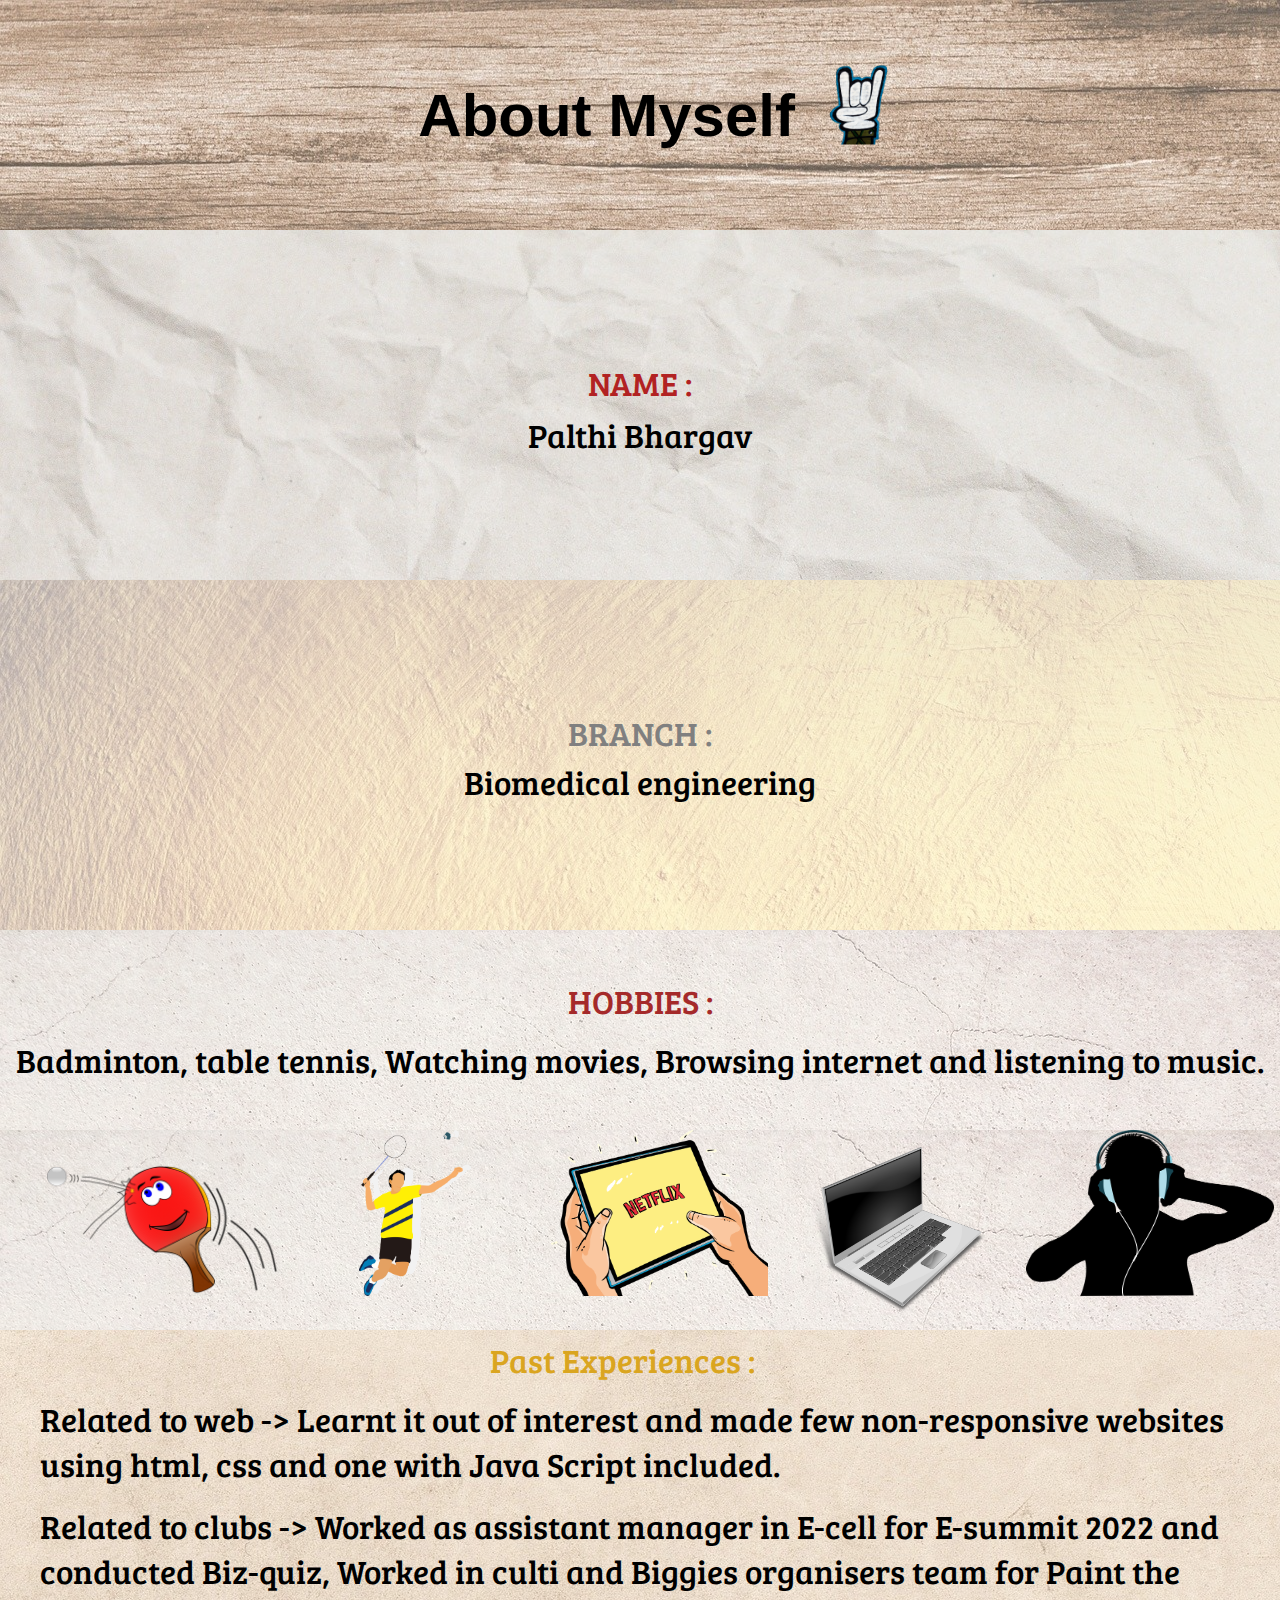
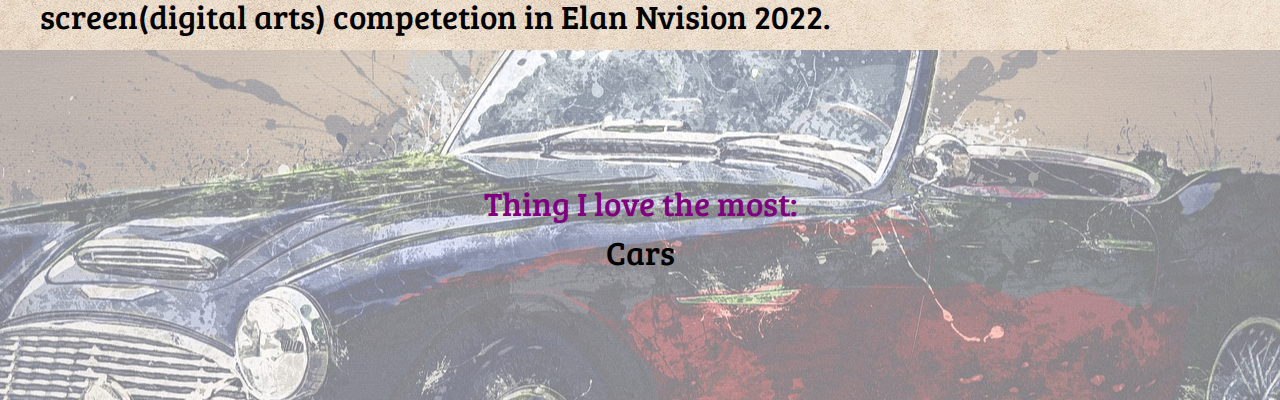
<file: index.html>
<!DOCTYPE html>
<html lang="en">

<head>
    <meta charset="UTF-8">
    <meta http-equiv="X-UA-Compatible" content="IE=edge">
    <meta name="viewport" content="width=device-width, initial-scale=1.0">
    <title>Intro</title>
    <link rel="stylesheet" href="intro.css">
    <link rel="preconnect" href="https://fonts.googleapis.com">
    <link rel="preconnect" href="https://fonts.gstatic.com" crossorigin>
    <link href="https://fonts.googleapis.com/css2?family=Baloo+Bhaina+2:wght@600&family=Bree+Serif&display=swap"
        rel="stylesheet">
    <link rel="stylesheet" href="intro.css">
</head>

<body>
    <header id="Heading">
        <h1 class="head">About Myself</h1>
        <img class="image" src="headimg.png" alt="">
    </header>
    <div id="name">
        <p class="pn" id="pn1">NAME :</p>
        <p class="pn" id="pn2">Palthi Bhargav</p>
    </div>
    <div id="branch">
        <p class="pb" id="pb1">BRANCH :</p>
        <p class="pb" id="pb2">Biomedical engineering</p>
    </div>
    <div id="hobbies">
        <p class="ph" id="ph1">HOBBIES :</p>
        <p class="ph" id="ph2">Badminton, table tennis, Watching movies, Browsing internet and listening to music.</p>
    </div>
<section>
    <div id="activities">
        <div class="box">
            <img src="tt.png" alt="">
        </div>
        <div class="box">
            <img src="badminton.png" alt="">
        </div>
        <div class="box">
            <img src="movie.png" alt="">
        </div class="box">
            <img src="laptop.png" alt="">
            <img id="music" src="music.png" alt="">
        </div>
    </div>
    </section>
    <div id="past">
        <p class="pp" id="pp1">Past Experiences :</p>

        <p class="pp" id="pp2">Related to web -> Learnt it out of interest and made few non-responsive websites using
            html, css and one with
            Java Script included.</p>

        <p class="pp" id="pp3">Related to clubs ->
            Worked as assistant manager in E-cell for E-summit 2022 and conducted Biz-quiz,
            Worked in culti and Biggies organisers team for Paint the screen(digital arts) competetion in Elan Nvision
            2022.</p>
    </div>
    <div id="love">
        <p id="pl1">Thing I love the most:</p>
        <p id="pl2">Cars</p>
    </div>
</body>

</html>
</file>
<file: intro.css>
* {
    margin: 0;
    padding: 0%;
}

#Heading {
    color: black;
    height: 230px;
    width: 100%;
    display: flex;
    align-items: center;
    justify-content: center;
    font-size: 30px;
    font-family: 'Gill Sans', 'Gill Sans MT', Calibri, 'Trebuchet MS', sans-serif;
}

.head {
    margin-left: 30px;
}

.image {
    height: 100px;
    margin-left: 30px;
    padding-bottom: 20px;
}

#Heading::before {
    content: "";
    background: url(head.jpg) no-repeat center top;
    position: absolute;
    height: 230px;
    width: 100%;
    z-index: -1;
    opacity: 0.7;
} 

#name {
    display: flex;
    flex-direction: column;
    align-items: center;
    justify-content: center;
    height: 350px;
    font-size: 33px;
    font-family: 'Bree Serif', serif;
}

#pn1 {
    color: firebrick;
    padding: 7px;
}

#pn2{
    animation-name: name;
    animation-duration: 3s;
    animation-iteration-count: infinite;
}

@keyframes name{
    from{
        font-size: 2px;
    }
    to{
        font-size:33px ;
    }
}

#name::before {
    background-color: red;
    content: "";
    background: url(nameimg.jpg);
    position: absolute;
    height: 350px;
    width: 100%;
    z-index: -1;
    opacity: 0.45;
}

#branch {
    display: flex;
    flex-direction: column;
    justify-content: center;
    align-items: center;
    height: 350px;
    font-size: 33px;
    font-family: 'Bree Serif', serif;
}

#pb1 {
    color: grey;
    padding: 4px;
}

#branch::before {
    content: "";
    background-image: url(branchimg.jpg) ;
    position: absolute;
    height: 350px;
    width: 100%;
    z-index: -1;
    opacity: 0.4;
}

#hobbies {
    display: flex;
    flex-direction: column;
    justify-content: center;
    align-items: center;
    height: 200px;
    font-size: 33px;
    font-family: 'Bree Serif', serif;
}

#ph1 {
    display: flex;
    flex-direction: row;
    color: brown;
    padding: 7px;
}

#ph2 {
    padding: 7px;
}

#hobbies::before {
    content: "";
    background: url(activities.jpg) no-repeat center top;
    position: absolute;
    height: 200px;
    width: 100%;
    z-index: -1;
    opacity: 0.4;
} 

#activities {
    display: flex;
    align-items: center;
    justify-content: center;
}

#activities .box {
    padding-bottom: 34px;
    padding-left: 40px;
    padding-right: 40px;
}

#activities img {
    height: 166px;
    display: block;
}

#music{
    padding-left: 40px;
    padding-bottom: 34px;
}


#activities::before {
    content: "";
    background: url(activities.jpg) no-repeat center top;
    position: absolute;
    height: 200px;
    width: 100%;
    z-index: -1;
    opacity: 0.4;
} 

#past {
    height: 320px;
    font-size: 33px;
    font-family: 'Bree Serif', serif;
}

#pp1 {
    color: goldenrod;
    width: 300px;
    margin: auto;
    padding: 7px;
}

#pp2 {
    width: 1200px;
    margin: auto;
    padding: 7px;
}

#pp3 {
    width: 1200px;
    margin: auto;
    padding: 10px;
}

#past::before {
    content: "";
    background: url(pastimg.jpg) no-repeat center top;
    position: absolute;
    height: 320px;
    width: 100%;
    z-index: -1;
    opacity: 0.5;
} 

#love {
    display: flex;
    flex-direction: column;
    justify-content: center;
    align-items: center;
    height: 350px;
    font-size: 33px;
    font-family: 'Bree Serif', serif;
}

#pl1 {
    color: purple;
    padding: 4px;
}

#love::before {
    content: "";
    background: url(car.jpg) no-repeat center;
    position: absolute;
    height: 350px;
    width: 100%;
    z-index: -1;
    opacity: 0.5;
}
</file>
